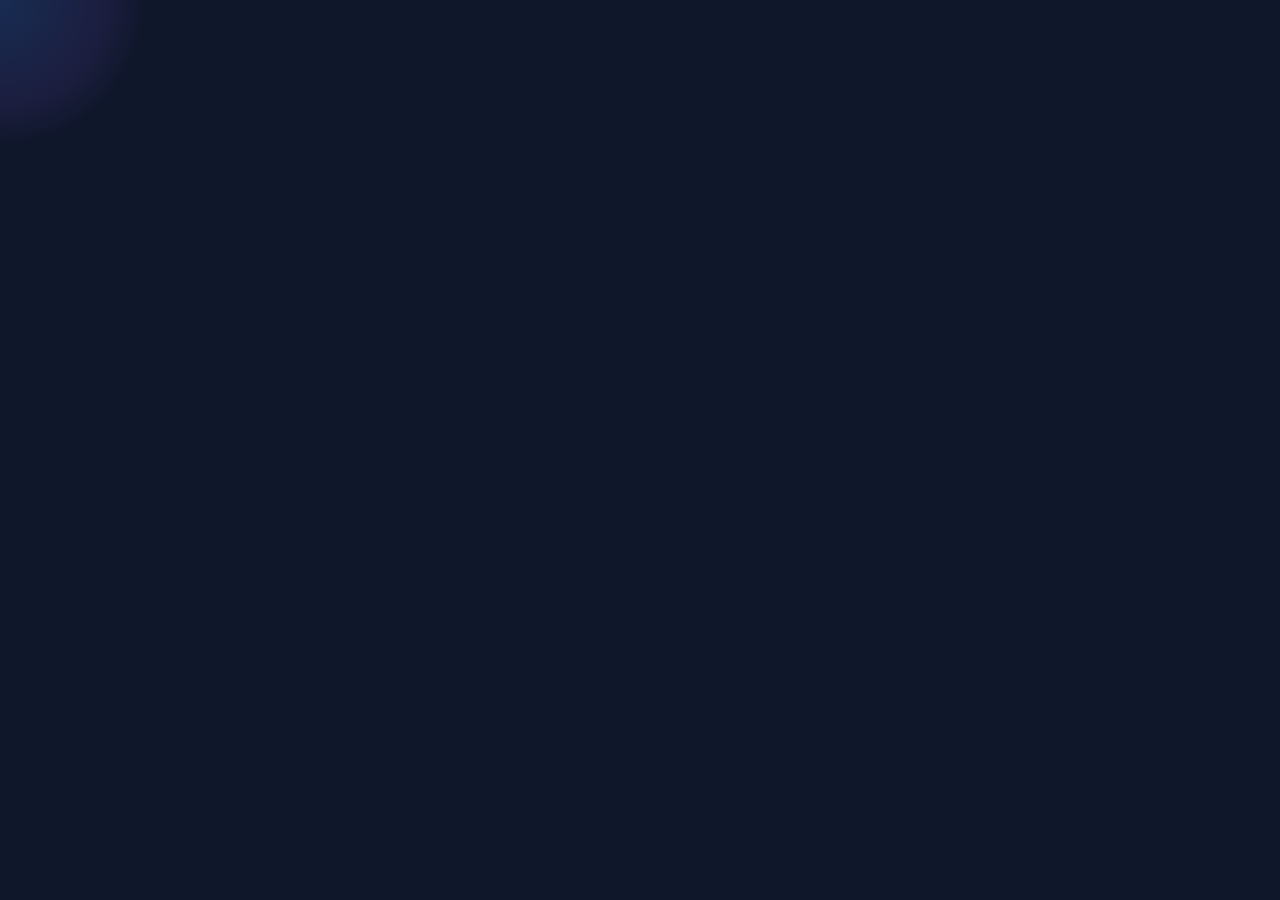
<file: index.html>
<!DOCTYPE html>
<html lang="en">
<head>
    <meta charset="UTF-8">
    <meta name="viewport" content="width=device-width, initial-scale=1.0">
    <title>EC Eligibility Assessment</title>
    <link rel="preconnect" href="https://fonts.googleapis.com">
    <link rel="preconnect" href="https://fonts.gstatic.com" crossorigin>
    <link href="https://fonts.googleapis.com/css2?family=Outfit:wght@300;400;500;600;700;800&display=swap" rel="stylesheet">
    <style>
        :root {
            --primary: #3b82f6;
            --primary-dark: #2563eb;
            --accent: #8b5cf6;
            --dark: #0f172a;
            --text: #e2e8f0;
            --text-muted: rgba(226, 232, 240, 0.7);
            --glass-bg: rgba(15, 23, 42, 0.7);
        }

        * {
            margin: 0;
            padding: 0;
            box-sizing: border-box;
        }

        body {
            font-family: 'Outfit', sans-serif;
            background-color: var(--dark);
            color: var(--text);
            line-height: 1.6;
            overflow-x: hidden;
            overflow-y: hidden;
            min-height: 100vh;
        }

        .cursor-follower {
            position: fixed;
            width: 300px;
            height: 300px;
            border-radius: 50%;
            background: radial-gradient(circle, rgba(59, 130, 246, 0.2) 0%, rgba(139, 92, 246, 0.1) 50%, rgba(15, 23, 42, 0) 70%);
            pointer-events: none;
            transform: translate(-50%, -50%);
            z-index: 0;
            transition: transform 0.2s ease-out, opacity 0.3s ease;
            opacity: 0;
        }

        .main-container {
            position: relative;
            width: 100%;
            height: 100vh;
            display: flex;
            align-items: center;
            overflow: hidden;
        }

        .background-image {
            position: absolute;
            top: 0;
            left: 0;
            width: 100%;
            height: 100%;
            background-image: url('https://janicez557.sg-host.com/wp-content/uploads/2024/12/shutterstock_764105278-scaled-1-1.png');
            background-size: cover;
            background-position: center;
            filter: contrast(1.1) brightness(0.85);
            z-index: -2;
            transition: filter 1.5s ease;
        }
        
        .main-container:hover .background-image {
            filter: contrast(1.15) brightness(0.9);
        }
        
        .background-overlay {
            position: absolute;
            top: 0;
            left: 0;
            width: 100%;
            height: 100%;
            background: linear-gradient(90deg, 
                rgba(15, 23, 42, 0.9) 0%, 
                rgba(15, 23, 42, 0.75) 40%, 
                rgba(15, 23, 42, 0.4) 100%);
            z-index: -1;
        }

        .content-layout {
            width: 100%;
            max-width: 1400px;
            margin: 0 auto;
            padding: 0 4%;
            position: relative;
            z-index: 1;
            display: flex;
            justify-content: space-between;
            align-items: center;
            height: 100vh;
        }

        .left-content {
            width: 55%;
            padding-right: 2%;
        }

        .right-content {
            width: 40%;
            display: flex;
            flex-direction: column;
        }

        .header-content {
            margin-bottom: 1.5rem;
            opacity: 0;
            transform: translateY(20px);
            animation: fadeUpIn 0.8s forwards ease-out;
        }

        @keyframes fadeUpIn {
            to {
                opacity: 1;
                transform: translateY(0);
            }
        }

        h1 {
            font-size: 3.5rem;
            font-weight: 700;
            line-height: 1.1;
            margin-bottom: 1rem;
            background: linear-gradient(90deg, #fff 0%, var(--text) 80%);
            -webkit-background-clip: text;
            background-clip: text;
            -webkit-text-fill-color: transparent;
            letter-spacing: -1px;
            position: relative;
        }
        
        h1::after {
            content: '';
            position: absolute;
            bottom: 0;
            left: 0;
            width: 120px;
            height: 5px;
            background: linear-gradient(90deg, var(--primary) 0%, var(--accent) 100%);
            border-radius: 3px;
            transform: scaleX(0);
            transform-origin: left;
            animation: scaleIn 1.2s 0.4s forwards cubic-bezier(0.17, 0.67, 0.83, 0.67);
        }
        
        @keyframes scaleIn {
            to {
                transform: scaleX(1);
            }
        }

        .intro-text {
            font-size: 1.05rem;
            margin-bottom: 1.5rem;
            line-height: 1.5;
            color: var(--text-muted);
            animation-delay: 0.2s;
        }

        .grant-highlight {
            position: relative;
            color: var(--primary);
            font-weight: 600;
            padding: 0 5px;
        }
        
        .grant-highlight::before {
            content: '';
            position: absolute;
            bottom: 0;
            left: 0;
            width: 100%;
            height: 10px;
            background: linear-gradient(90deg, var(--primary), var(--accent));
            opacity: 0.2;
            z-index: -1;
            border-radius: 2px;
        }

        .features-grid {
            display: grid;
            grid-template-columns: repeat(2, 1fr);
            gap: 0.8rem;
            margin-bottom: 1rem;
            opacity: 0;
            transform: translateY(20px);
            animation: fadeUpIn 0.8s 0.3s forwards ease-out;
        }

        .feature-item {
            display: flex;
            align-items: center;
            gap: 10px;
            padding: 10px 14px;
            border-radius: 12px;
            background: rgba(255, 255, 255, 0.03);
            backdrop-filter: blur(7px);
            -webkit-backdrop-filter: blur(7px);
            border: 1px solid rgba(255, 255, 255, 0.05);
            transition: all 0.3s ease;
        }
        
        .feature-item:hover {
            background: rgba(255, 255, 255, 0.06);
            transform: translateY(-5px);
            box-shadow: 0 10px 20px rgba(0, 0, 0, 0.1);
            border-color: rgba(255, 255, 255, 0.1);
        }
        
        .feature-item:hover .feature-icon {
            background: var(--primary);
            color: white;
            transform: scale(1.1) rotate(10deg);
            box-shadow: 0 0 15px rgba(59, 130, 246, 0.5);
        }

        .feature-icon {
            width: 30px;
            height: 30px;
            display: flex;
            align-items: center;
            justify-content: center;
            color: var(--primary);
            background-color: rgba(59, 130, 246, 0.1);
            border-radius: 8px;
            flex-shrink: 0;
            transition: all 0.3s cubic-bezier(0.34, 1.56, 0.64, 1);
        }

        .feature-text {
            font-size: 0.9rem;
            color: var(--text-muted);
            transition: color 0.3s ease;
        }
        
        .feature-item:hover .feature-text {
            color: var(--text);
        }

        .note-box {
            background: var(--glass-bg);
            backdrop-filter: blur(12px);
            -webkit-backdrop-filter: blur(12px);
            border: 1px solid rgba(255, 255, 255, 0.05);
            padding: 1.25rem;
            border-radius: 16px;
            color: var(--text);
            margin-bottom: 1.5rem;
            display: flex;
            align-items: flex-start;
            opacity: 0;
            transform: translateY(20px);
            animation: fadeUpIn 0.8s 0.5s forwards ease-out;
            transition: all 0.3s ease;
            position: relative;
            overflow: hidden;
        }
        
        .note-box::before {
            content: '';
            position: absolute;
            top: 0;
            left: 0;
            width: 4px;
            height: 100%;
            background: linear-gradient(180deg, var(--primary), var(--accent));
            border-radius: 2px 0 0 2px;
        }
        
        .note-box:hover {
            transform: translateY(-5px);
            box-shadow: 0 10px 30px rgba(0, 0, 0, 0.15);
            border-color: rgba(255, 255, 255, 0.1);
        }

        .note-icon {
            color: var(--primary);
            margin-right: 15px;
            margin-top: 3px;
            flex-shrink: 0;
            transition: transform 0.3s ease;
        }
        
        .note-box:hover .note-icon {
            transform: scale(1.2);
        }

        .note-text {
            font-size: 0.85rem;
            color: var(--text-muted);
        }

        .important-highlight {
            font-weight: 600;
            color: var(--text);
            margin-bottom: 5px;
            display: block;
        }

        .action-area {
            margin-top: 1rem;
            opacity: 0;
            transform: translateY(20px);
            animation: fadeUpIn 0.8s 0.7s forwards ease-out;
            position: relative;
        }

        .cta-button {
            background: linear-gradient(90deg, #4f46e5 0%, #8b5cf6 100%);
            color: white;
            padding: 1.1rem 2.2rem;
            font-size: 1.15rem;
            font-weight: 600;
            border: none;
            border-radius: 14px;
            cursor: pointer;
            transition: all 0.4s cubic-bezier(0.34, 1.56, 0.64, 1);
            box-shadow: 0 8px 25px rgba(79, 70, 229, 0.4);
            margin-bottom: 1.3rem;
            display: flex;
            align-items: center;
            justify-content: center;
            gap: 12px;
            position: relative;
            overflow: hidden;
            animation: pulse 2s infinite;
            z-index: 2;
            letter-spacing: 0.5px;
            max-width: fit-content;
        }
        
        @keyframes pulse {
            0% {
                box-shadow: 0 0 0 0 rgba(79, 70, 229, 0.7);
            }
            70% {
                box-shadow: 0 0 0 15px rgba(79, 70, 229, 0);
            }
            100% {
                box-shadow: 0 0 0 0 rgba(79, 70, 229, 0);
            }
        }
        
        .cta-button::before {
            content: '';
            position: absolute;
            top: 0;
            left: -100%;
            width: 100%;
            height: 100%;
            background: linear-gradient(90deg, 
                rgba(255, 255, 255, 0) 0%, 
                rgba(255, 255, 255, 0.3) 50%, 
                rgba(255, 255, 255, 0) 100%);
            transition: all 0.5s ease;
            z-index: 1;
        }

        .cta-button:hover {
            transform: translateY(-5px) scale(1.05);
            box-shadow: 0 15px 30px rgba(79, 70, 229, 0.5);
        }
        
        .cta-button:hover::before {
            left: 100%;
        }
        
        .cta-button:active {
            transform: translateY(-2px) scale(1.02);
        }
        
        .btn-text {
            position: relative;
            z-index: 2;
        }
        
        .arrow-icon {
            position: relative;
            z-index: 2;
            animation: bounceRight 1.5s infinite;
        }
        
        @keyframes bounceRight {
            0%, 100% {
                transform: translateX(0);
            }
            50% {
                transform: translateX(4px);
            }
        }

        .bonus-text {
            font-size: 0.85rem;
            color: var(--text-muted);
        }

        .year-highlight {
            color: var(--primary);
            font-weight: 500;
            position: relative;
        }
        
        .year-highlight::after {
            content: '';
            position: absolute;
            bottom: 0;
            left: 0;
            width: 100%;
            height: 1px;
            background: var(--primary);
            transition: all 0.3s ease;
            transform-origin: left;
        }
        
        .year-highlight:hover::after {
            height: 2px;
            background: linear-gradient(90deg, var(--primary), var(--accent));
        }

        .notification-banner {
            position: fixed;
            bottom: 20px;
            right: 20px;
            background: var(--glass-bg);
            backdrop-filter: blur(12px);
            -webkit-backdrop-filter: blur(12px);
            border-radius: 12px;
            padding: 12px 18px;
            display: flex;
            align-items: center;
            box-shadow: 0 8px 20px rgba(0, 0, 0, 0.2);
            z-index: 1000;
            transition: all 0.5s cubic-bezier(0.34, 1.56, 0.64, 1);
            border: 1px solid rgba(255, 255, 255, 0.05);
            opacity: 0;
            transform: translateX(50px);
            animation: slideIn 0.6s 1.5s forwards cubic-bezier(0.34, 1.56, 0.64, 1);
        }
        
        @keyframes slideIn {
            to {
                opacity: 1;
                transform: translateX(0);
            }
        }
        
        .notification-banner:hover {
            transform: translateY(-5px);
            box-shadow: 0 15px 30px rgba(0, 0, 0, 0.3);
            border-color: rgba(255, 255, 255, 0.1);
        }
        
        .notification-icon {
            width: 38px;
            height: 38px;
            background: linear-gradient(135deg, #ef4444 0%, #e11d48 100%);
            border-radius: 10px;
            display: flex;
            justify-content: center;
            align-items: center;
            margin-right: 12px;
            flex-shrink: 0;
            transition: all 0.3s ease;
        }
        
        .notification-banner:hover .notification-icon {
            transform: rotate(10deg);
        }
        
        .notification-content {
            display: flex;
            flex-direction: column;
        }
        
        .notification-name {
            font-weight: 600;
            font-size: 14px;
            color: var(--text);
        }
        
        .notification-action {
            font-size: 12px;
            color: var(--text-muted);
        }

        @media (max-width: 1024px) {
            .content-layout {
                flex-direction: column;
                justify-content: center;
                align-items: flex-start;
            }
            
            .left-content, .right-content {
                width: 100%;
                padding-right: 0;
            }
            
            .right-content {
                margin-top: 1rem;
            }
            
            h1 {
                font-size: 3rem;
            }
        }

        @media (max-width: 768px) {
            h1 {
                font-size: 2.5rem;
            }

            .intro-text {
                font-size: 0.95rem;
            }
            
            .features-grid {
                grid-template-columns: 1fr;
            }
            
            .content-layout {
                padding: 6rem 1.5rem;
                overflow-y: auto;
                height: auto;
                min-height: 100vh;
            }
            
            body {
                overflow-y: auto;
            }
            
            .cta-button {
                padding: 1rem 2rem;
                font-size: 1rem;
                width: 100%;
                text-align: center;
            }
        }

        @media (max-width: 480px) {
            h1 {
                font-size: 2.2rem;
            }

            .intro-text, .bonus-text {
                font-size: 0.9rem;
            }
            
            .notification-banner {
                max-width: 280px;
                bottom: 15px;
                right: 15px;
            }
        }
    </style>
</head>
<body>
    <div class="cursor-follower"></div>
    
    <div class="main-container">
        <div class="background-image"></div>
        <div class="background-overlay"></div>
        
        <div class="content-layout">
            <div class="left-content">
                <div class="header-content">
                    <h1>EC Eligibility Assessment</h1>
                    <p class="intro-text">
                        Ready to explore your options for purchasing an EC? You're just a few questions away from discovering whether you qualify and if you're eligible for a <span class="grant-highlight">$30,000 grant</span> to offset your purchase cost.
                    </p>
                </div>
                
                <div class="features-grid">
                    <div class="feature-item">
                        <div class="feature-icon">
                            <svg xmlns="http://www.w3.org/2000/svg" width="18" height="18" viewBox="0 0 24 24" fill="none" stroke="currentColor" stroke-width="2" stroke-linecap="round" stroke-linejoin="round">
                                <circle cx="12" cy="12" r="10"></circle>
                                <path d="M8 14s1.5 2 4 2 4-2 4-2"></path>
                                <line x1="9" y1="9" x2="9.01" y2="9"></line>
                                <line x1="15" y1="9" x2="15.01" y2="9"></line>
                            </svg>
                        </div>
                        <p class="feature-text">Verify eligibility for up to $30,000 in grants</p>
                    </div>
                    
                    <div class="feature-item">
                        <div class="feature-icon">
                            <svg xmlns="http://www.w3.org/2000/svg" width="18" height="18" viewBox="0 0 24 24" fill="none" stroke="currentColor" stroke-width="2" stroke-linecap="round" stroke-linejoin="round">
                                <path d="M3 9l9-7 9 7v11a2 2 0 0 1-2 2H5a2 2 0 0 1-2-2z"></path>
                                <polyline points="9 22 9 12 15 12 15 22"></polyline>
                            </svg>
                        </div>
                        <p class="feature-text">Access to exclusive EC properties</p>
                    </div>
                    
                    <div class="feature-item">
                        <div class="feature-icon">
                            <svg xmlns="http://www.w3.org/2000/svg" width="18" height="18" viewBox="0 0 24 24" fill="none" stroke="currentColor" stroke-width="2" stroke-linecap="round" stroke-linejoin="round">
                                <path d="M14 2H6a2 2 0 0 0-2 2v16a2 2 0 0 0 2 2h12a2 2 0 0 0 2-2V8z"></path>
                                <polyline points="14 2 14 8 20 8"></polyline>
                                <line x1="16" y1="13" x2="8" y2="13"></line>
                                <line x1="16" y1="17" x2="8" y2="17"></line>
                                <polyline points="10 9 9 9 8 9"></polyline>
                            </svg>
                        </div>
                        <p class="feature-text">Download comprehensive EC listings</p>
                    </div>
                    
                    <div class="feature-item">
                        <div class="feature-icon">
                            <svg xmlns="http://www.w3.org/2000/svg" width="18" height="18" viewBox="0 0 24 24" fill="none" stroke="currentColor" stroke-width="2" stroke-linecap="round" stroke-linejoin="round">
                                <polygon points="13 2 3 14 12 14 11 22 21 10 12 10 13 2"></polygon>
                            </svg>
                        </div>
                        <p class="feature-text">Priority access to new launches</p>
                    </div>
                </div>
            </div>
            
            <div class="right-content">
                <div class="note-box">
                    <div class="note-icon">
                        <svg xmlns="http://www.w3.org/2000/svg" width="20" height="20" viewBox="0 0 24 24" fill="none" stroke="currentColor" stroke-width="2" stroke-linecap="round" stroke-linejoin="round">
                            <circle cx="12" cy="12" r="10"></circle>
                            <line x1="12" y1="8" x2="12" y2="12"></line>
                            <line x1="12" y1="16" x2="12.01" y2="16"></line>
                        </svg>
                    </div>
                    <div class="note-text">
                        <span class="important-highlight">Important Note:</span>
                        This assessment is a mandatory step required by all developers to determine your eligibility, but rest assured, you are not obligated to make a purchase. Your responses will help us tailor the best options for your needs.
                    </div>
                </div>
                
                <div class="action-area">
                    <a href="registration.html">
                        <button class="cta-button" id="ctaButton">
                            <span class="btn-text">Start Your Assessment</span>
                            <span class="arrow-icon">
                                <svg xmlns="http://www.w3.org/2000/svg" width="24" height="24" viewBox="0 0 24 24" fill="none" stroke="currentColor" stroke-width="2" stroke-linecap="round" stroke-linejoin="round">
                                    <line x1="5" y1="12" x2="19" y2="12"></line>
                                    <polyline points="12 5 19 12 12 19"></polyline>
                                </svg>
                            </span>
                        </button>
                    </a>
                    
                    <p class="bonus-text">
                        Complete the questionnaire now for immediate results and exclusive access to the latest <span class="year-highlight">2025 new launch units</span> from our partnering developers.
                    </p>
                </div>
            </div>
        </div>
        
        <!-- Notification Banner -->
        <div class="notification-banner">
            <div class="notification-icon">
                <svg xmlns="http://www.w3.org/2000/svg" width="18" height="18" viewBox="0 0 24 24" fill="none" stroke="white" stroke-width="2" stroke-linecap="round" stroke-linejoin="round">
                    <path d="M20 21v-2a4 4 0 0 0-4-4H8a4 4 0 0 0-4 4v2"></path>
                    <circle cx="12" cy="7" r="4"></circle>
                </svg>
            </div>
            <div class="notification-content">
                <span class="notification-name" id="notificationName">Emily Tan Wei Ling</span>
                <span class="notification-action" id="notificationAction">just submitted recently</span>
            </div>
        </div>
    </div>

    <script>
        // Cursor follower effect
        function initCursorFollower() {
            const follower = document.querySelector('.cursor-follower');
            let mouseX = 0, mouseY = 0;
            let followerX = 0, followerY = 0;
            
            document.addEventListener('mousemove', (e) => {
                mouseX = e.clientX;
                mouseY = e.clientY;
                follower.style.opacity = '1';
            });
            
            function animate() {
                // Smooth following with easing
                followerX += (mouseX - followerX) * 0.1;
                followerY += (mouseY - followerY) * 0.1;
                
                if (follower) {
                    follower.style.left = `${followerX}px`;
                    follower.style.top = `${followerY}px`;
                }
                
                requestAnimationFrame(animate);
            }
            
            animate();
            
            // Hide follower when mouse leaves window
            document.addEventListener('mouseleave', () => {
                follower.style.opacity = '0';
            });
            
            document.addEventListener('mouseenter', () => {
                follower.style.opacity = '1';
            });
        }
        
        // Button click effect
        // function initButtonEffects() {
        //     const button = document.getElementById('ctaButton');
            
        //     button.addEventListener('click', function() {
        //         alert('Starting your EC eligibility assessment...');
        //     });
        // }
        
        // Notification system
        function initNotifications() {
            const notifications = [
                { name: "Siti Nur Aisyah Binti Ahmad", action: "just submitted recently" },
                { name: "David Tan", action: "qualified for a $30,000 grant" },
                { name: "Sarah Lim", action: "downloaded the EC list" },
                { name: "Michael Chen", action: "completed the assessment" },
                { name: "Joanne Ng", action: "requested a callback" },
                { name: "Brandon Ng Jia Hao", action: "just submitted recently" },
                { name: "Muhammad Faris Bin Zulkifli", action: "just submitted recently" },
                { name: "Emily Tan Wei Ling", action: "just submitted recently" }
            ];

            let currentIndex = 0;
            const notificationBanner = document.querySelector('.notification-banner');
            const nameElement = document.getElementById('notificationName');
            const actionElement = document.getElementById('notificationAction');

            function updateNotification() {
                const { name, action } = notifications[currentIndex];
                
                // Hide
                notificationBanner.style.opacity = '0';
                notificationBanner.style.transform = 'translateX(20px)';
                
                setTimeout(() => {
                    nameElement.textContent = name;
                    actionElement.textContent = action;
                    
                    // Show
                    notificationBanner.style.opacity = '1';
                    notificationBanner.style.transform = 'translateX(0)';
                }, 500);

                currentIndex = (currentIndex + 1) % notifications.length;
            }

            // Change notification every 5 seconds
            setInterval(updateNotification, 5000);
        }
        
        // Initialize effects on page load
        window.addEventListener('DOMContentLoaded', () => {
            initCursorFollower();
            // initButtonEffects();
            initNotifications();
        });
    </script>
</body>
</html>
</file>
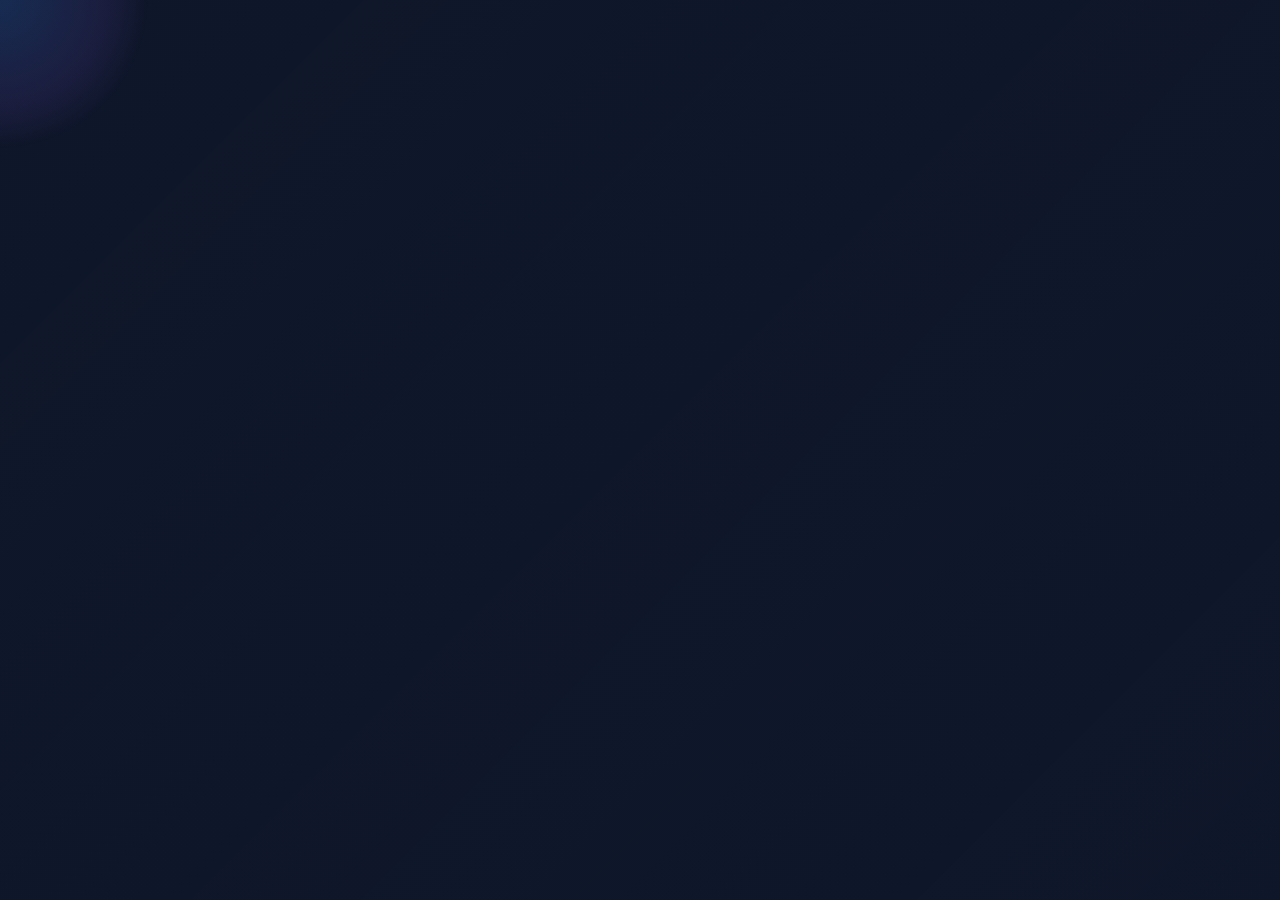
<file: appeal.html>
<!DOCTYPE html>
<html lang="en">
<head>
    <meta charset="UTF-8">
    <meta name="viewport" content="width=device-width, initial-scale=1.0">
    <title>EC Eligibility Results</title>
    <link rel="preconnect" href="https://fonts.googleapis.com">
    <link rel="preconnect" href="https://fonts.gstatic.com" crossorigin>
    <link href="https://fonts.googleapis.com/css2?family=Outfit:wght@300;400;500;600;700;800&display=swap" rel="stylesheet">
    <style>
        :root {
            --primary: #3b82f6;
            --primary-dark: #2563eb;
            --accent: #8b5cf6;
            --dark: #0f172a;
            --text: #e2e8f0;
            --text-muted: rgba(226, 232, 240, 0.7);
            --glass-bg: rgba(15, 23, 42, 0.7);
        }

        * {
            margin: 0;
            padding: 0;
            box-sizing: border-box;
        }

        body {
            font-family: 'Outfit', sans-serif;
            background-color: var(--dark);
            color: var(--text);
            line-height: 1.6;
            min-height: 100vh;
            overflow-x: hidden;
            position: relative;
        }

        .cursor-follower {
            position: fixed;
            width: 300px;
            height: 300px;
            border-radius: 50%;
            background: radial-gradient(circle, rgba(59, 130, 246, 0.2) 0%, rgba(139, 92, 246, 0.1) 50%, rgba(15, 23, 42, 0) 70%);
            pointer-events: none;
            transform: translate(-50%, -50%);
            z-index: 0;
            transition: transform 0.2s ease-out, opacity 0.3s ease;
            opacity: 0;
        }

        .background-image {
            position: fixed;
            top: 0;
            left: 0;
            width: 100%;
            height: 100%;
            background-image: url('https://janicez557.sg-host.com/wp-content/uploads/2024/12/shutterstock_764105278-scaled-1-2.png');
            background-size: cover;
            background-position: center;
            filter: contrast(1.1) brightness(0.7);
            z-index: -2;
            animation: subtle-zoom 60s infinite alternate ease-in-out;
        }
        
        @keyframes subtle-zoom {
            0% {
                transform: scale(1);
            }
            100% {
                transform: scale(1.05);
            }
        }
        
        .background-overlay {
            position: fixed;
            top: 0;
            left: 0;
            width: 100%;
            height: 100%;
            background: linear-gradient(135deg, 
                rgba(15, 23, 42, 0.9) 0%, 
                rgba(15, 23, 42, 0.7) 100%);
            z-index: -1;
        }

        .results-container {
            display: flex;
            justify-content: center;
            align-items: center;
            min-height: 100vh;
            padding: 40px;
            position: relative;
            z-index: 1;
        }

        .results-card {
            background: rgba(15, 23, 42, 0.5);
            backdrop-filter: blur(15px);
            -webkit-backdrop-filter: blur(15px);
            border-radius: 24px;
            padding: 50px;
            max-width: 800px;
            width: 100%;
            text-align: center;
            box-shadow: 0 20px 50px rgba(0, 0, 0, 0.2);
            position: relative;
            overflow: hidden;
            border: 1px solid rgba(255, 255, 255, 0.05);
            animation: fade-up 0.8s forwards cubic-bezier(0.17, 0.67, 0.83, 0.67);
            transform: translateY(30px);
            opacity: 0;
        }
        
        @keyframes fade-up {
            to {
                opacity: 1;
                transform: translateY(0);
            }
        }
        
        .results-card::before {
            content: '';
            position: absolute;
            top: 0;
            left: 0;
            width: 100%;
            height: 4px;
            background: linear-gradient(90deg, var(--primary), var(--accent));
            border-radius: 24px 24px 0 0;
        }
        
        .results-card::after {
            content: '';
            position: absolute;
            width: 200px;
            height: 200px;
            background: radial-gradient(circle, rgba(59, 130, 246, 0.2) 0%, rgba(139, 92, 246, 0.05) 50%, rgba(15, 23, 42, 0) 70%);
            border-radius: 50%;
            top: -100px;
            right: -100px;
            z-index: -1;
        }

        .status-icon {
            width: 80px;
            height: 80px;
            background: linear-gradient(135deg, var(--primary), var(--accent));
            border-radius: 50%;
            display: flex;
            justify-content: center;
            align-items: center;
            margin: 0 auto 25px;
            position: relative;
            box-shadow: 0 10px 25px rgba(59, 130, 246, 0.3);
        }
        
        .status-icon::before {
            content: '';
            position: absolute;
            width: 100%;
            height: 100%;
            border-radius: 50%;
            background: linear-gradient(135deg, var(--primary), var(--accent));
            opacity: 0.3;
            animation: pulse 2s infinite;
        }
        
        @keyframes pulse {
            0% {
                transform: scale(1);
                opacity: 0.3;
            }
            50% {
                transform: scale(1.2);
                opacity: 0;
            }
            100% {
                transform: scale(1);
                opacity: 0.3;
            }
        }

        .results-message {
            font-size: 18px;
            line-height: 1.8;
            color: var(--text);
            margin-bottom: 40px;
            text-shadow: 0 2px 4px rgba(0, 0, 0, 0.1);
        }
        
        .accent-text {
            background: linear-gradient(90deg, var(--primary), var(--accent));
            -webkit-background-clip: text;
            background-clip: text;
            -webkit-text-fill-color: transparent;
            font-weight: 600;
        }

        .download-btn {
            background: linear-gradient(90deg, #4f46e5 0%, #8b5cf6 100%);
            color: white;
            border: none;
            border-radius: 14px;
            padding: 15px 30px;
            font-size: 16px;
            font-weight: 600;
            cursor: pointer;
            transition: all 0.4s cubic-bezier(0.34, 1.56, 0.64, 1);
            display: inline-flex;
            align-items: center;
            gap: 12px;
            box-shadow: 0 8px 25px rgba(79, 70, 229, 0.4);
            position: relative;
            overflow: hidden;
            animation: pulse-light 2s infinite;
        }
        
        @keyframes pulse-light {
            0% {
                box-shadow: 0 0 0 0 rgba(79, 70, 229, 0.7);
            }
            70% {
                box-shadow: 0 0 0 15px rgba(79, 70, 229, 0);
            }
            100% {
                box-shadow: 0 0 0 0 rgba(79, 70, 229, 0);
            }
        }
        
        .download-btn::before {
            content: '';
            position: absolute;
            top: 0;
            left: -100%;
            width: 100%;
            height: 100%;
            background: linear-gradient(90deg, 
                rgba(255, 255, 255, 0) 0%, 
                rgba(255, 255, 255, 0.3) 50%, 
                rgba(255, 255, 255, 0) 100%);
            transition: all 0.5s ease;
            z-index: 1;
        }

        .download-btn:hover {
            transform: translateY(-5px) scale(1.03);
            box-shadow: 0 15px 30px rgba(79, 70, 229, 0.5);
        }
        
        .download-btn:hover::before {
            left: 100%;
        }
        
        .btn-text {
            position: relative;
            z-index: 2;
        }
        
        .btn-icon {
            position: relative;
            z-index: 2;
            animation: bounce-down 1.5s infinite;
        }
        
        @keyframes bounce-down {
            0%, 100% {
                transform: translateY(0);
            }
            50% {
                transform: translateY(4px);
            }
        }

        .user-activity {
            position: fixed;
            bottom: 20px;
            right: 20px;
            background: rgba(15, 23, 42, 0.7);
            backdrop-filter: blur(12px);
            -webkit-backdrop-filter: blur(12px);
            border-radius: 12px;
            padding: 12px 18px;
            display: flex;
            align-items: center;
            box-shadow: 0 8px 20px rgba(0, 0, 0, 0.2);
            z-index: 1000;
            transition: all 0.5s cubic-bezier(0.34, 1.56, 0.64, 1);
            border: 1px solid rgba(255, 255, 255, 0.05);
            animation: slide-in 0.6s 0.5s forwards cubic-bezier(0.34, 1.56, 0.64, 1);
            opacity: 0;
            transform: translateX(30px);
        }
        
        @keyframes slide-in {
            to {
                opacity: 1;
                transform: translateX(0);
            }
        }
        
        .user-activity:hover {
            transform: translateY(-5px);
            box-shadow: 0 15px 30px rgba(0, 0, 0, 0.3);
            border-color: rgba(255, 255, 255, 0.1);
        }
        
        .user-icon {
            width: 38px;
            height: 38px;
            background: linear-gradient(135deg, #ef4444 0%, #e11d48 100%);
            border-radius: 10px;
            display: flex;
            justify-content: center;
            align-items: center;
            margin-right: 12px;
            color: white;
            flex-shrink: 0;
            transition: all 0.3s ease;
        }
        
        .user-activity:hover .user-icon {
            transform: rotate(10deg);
        }
        
        .user-info {
            display: flex;
            flex-direction: column;
        }
        
        .user-name {
            font-weight: 600;
            font-size: 14px;
            color: var(--text);
        }
        
        .user-status {
            font-size: 12px;
            color: var(--text-muted);
        }

        @media (max-width: 768px) {
            .results-card {
                padding: 30px 20px;
                margin: 20px;
            }
            
            .results-message {
                font-size: 16px;
            }
            
            .status-icon {
                width: 60px;
                height: 60px;
                margin-bottom: 20px;
            }
        }
    </style>
</head>
<body>
    <div class="cursor-follower"></div>
    <div class="background-image"></div>
    <div class="background-overlay"></div>
    
    <div class="results-container">
        <div class="results-card">
            <div class="status-icon">
                <svg xmlns="http://www.w3.org/2000/svg" width="34" height="34" viewBox="0 0 24 24" fill="none" stroke="white" stroke-width="2" stroke-linecap="round" stroke-linejoin="round">
                    <circle cx="12" cy="12" r="10"></circle>
                    <line x1="12" y1="8" x2="12" y2="12"></line>
                    <line x1="12" y1="16" x2="12.01" y2="16"></line>
                </svg>
            </div>
            
            <p class="results-message">
                We have assessed your EC eligibility, and unfortunately, it seems you might not currently qualify for an EC purchase. However, based on your assessment, you might be eligible to <span class="accent-text">seek an appeal</span>. Our team will contact you to discuss the possibility of an appeal and guide you through the process. Meanwhile, here are the top 5 affordable condos for you to consider as alternatives. 😊
            </p>
            
            <a href="singmap-appeal-mop.php">
                <button class="download-btn">
                    <span class="btn-text">Download the PDF</span>
                    <span class="btn-icon">
                        <svg xmlns="http://www.w3.org/2000/svg" width="20" height="20" viewBox="0 0 24 24" fill="none" stroke="currentColor" stroke-width="2" stroke-linecap="round" stroke-linejoin="round">
                            <path d="M21 15v4a2 2 0 0 1-2 2H5a2 2 0 0 1-2-2v-4"></path>
                            <polyline points="7 10 12 15 17 10"></polyline>
                            <line x1="12" y1="15" x2="12" y2="3"></line>
                        </svg>
                    </span>
                </button>
            </a>
        </div>
    </div>
    
    <div class="user-activity">
        <div class="user-icon">
            <svg xmlns="http://www.w3.org/2000/svg" width="22" height="22" viewBox="0 0 24 24" fill="none" stroke="currentColor" stroke-width="2" stroke-linecap="round" stroke-linejoin="round">
                <path d="M20 21v-2a4 4 0 0 0-4-4H8a4 4 0 0 0-4 4v2"></path>
                <circle cx="12" cy="7" r="4"></circle>
            </svg>
        </div>
        <div class="user-info">
            <span class="user-name">Muhammad Faris Bin Zulkifli</span>
            <span class="user-status">just submitted recently</span>
        </div>
    </div>
    
    <script>
        // Cursor follower effect
        function initCursorFollower() {
            const follower = document.querySelector('.cursor-follower');
            let mouseX = 0, mouseY = 0;
            let followerX = 0, followerY = 0;
            
            document.addEventListener('mousemove', (e) => {
                mouseX = e.clientX;
                mouseY = e.clientY;
                follower.style.opacity = '1';
            });
            
            function animate() {
                // Smooth following with easing
                followerX += (mouseX - followerX) * 0.1;
                followerY += (mouseY - followerY) * 0.1;
                
                if (follower) {
                    follower.style.left = `${followerX}px`;
                    follower.style.top = `${followerY}px`;
                }
                
                requestAnimationFrame(animate);
            }
            
            animate();
            
            // Hide follower when mouse leaves window
            document.addEventListener('mouseleave', () => {
                follower.style.opacity = '0';
            });
            
            document.addEventListener('mouseenter', () => {
                follower.style.opacity = '1';
            });
        }
        
        // Download button click effect
        // function initButtonEffect() {
        //     const button = document.querySelector('.download-btn');
            
        //     button.addEventListener('click', function() {
        //         this.classList.add('clicked');
        //         setTimeout(() => {
        //             this.classList.remove('clicked');
        //             alert('PDF download initiated.');
        //         }, 300);
        //     });
        // }
        
        // Initialize effects on page load
        window.addEventListener('DOMContentLoaded', () => {
            initCursorFollower();
            // initButtonEffect();
        });
    </script>
</body>
</html>
</file>
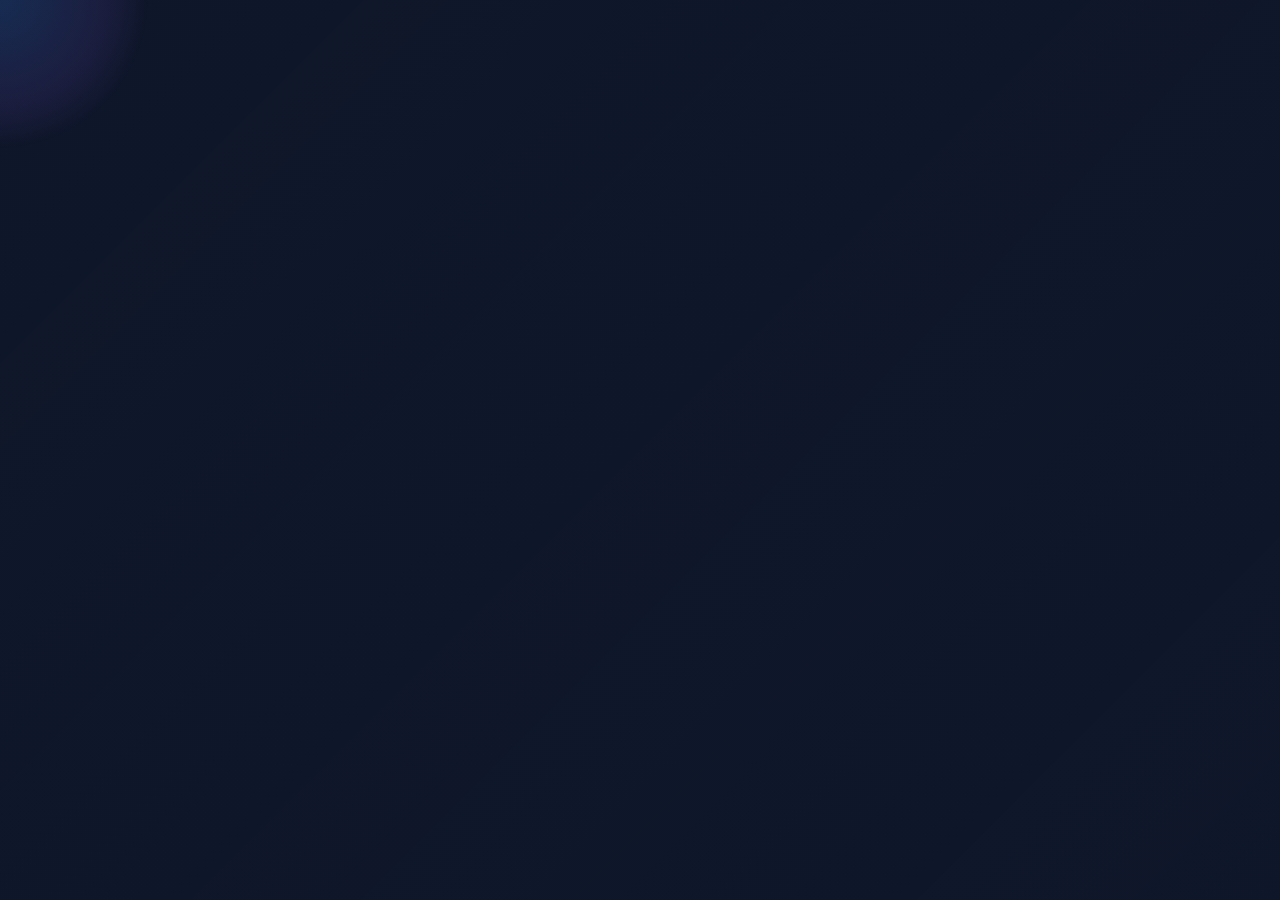
<file: congratulation.html>
<!DOCTYPE html>
<html lang="en">
<head>
    <meta charset="UTF-8">
    <meta name="viewport" content="width=device-width, initial-scale=1.0">
    <title>EC Eligibility Results</title>
    <link rel="preconnect" href="https://fonts.googleapis.com">
    <link rel="preconnect" href="https://fonts.gstatic.com" crossorigin>
    <link href="https://fonts.googleapis.com/css2?family=Outfit:wght@300;400;500;600;700;800&display=swap" rel="stylesheet">
    <style>
        :root {
            --primary: #3b82f6;
            --primary-dark: #2563eb;
            --accent: #8b5cf6;
            --success: #10b981;
            --success-dark: #059669;
            --success-light: #34d399;
            --dark: #0f172a;
            --text: #e2e8f0;
            --text-muted: rgba(226, 232, 240, 0.7);
            --glass-bg: rgba(15, 23, 42, 0.7);
        }

        * {
            margin: 0;
            padding: 0;
            box-sizing: border-box;
        }

        body {
            font-family: 'Outfit', sans-serif;
            background-color: var(--dark);
            color: var(--text);
            line-height: 1.6;
            min-height: 100vh;
            overflow-x: hidden;
            position: relative;
        }

        .cursor-follower {
            position: fixed;
            width: 300px;
            height: 300px;
            border-radius: 50%;
            background: radial-gradient(circle, rgba(59, 130, 246, 0.2) 0%, rgba(139, 92, 246, 0.1) 50%, rgba(15, 23, 42, 0) 70%);
            pointer-events: none;
            transform: translate(-50%, -50%);
            z-index: 0;
            transition: transform 0.2s ease-out, opacity 0.3s ease;
            opacity: 0;
        }

        .background-image {
            position: fixed;
            top: 0;
            left: 0;
            width: 100%;
            height: 100%;
            background-image: url('https://janicez557.sg-host.com/wp-content/uploads/2024/12/shutterstock_764105278-scaled-1-2.png');
            background-size: cover;
            background-position: center;
            filter: contrast(1.1) brightness(0.7);
            z-index: -2;
            animation: subtle-zoom 60s infinite alternate ease-in-out;
        }
        
        @keyframes subtle-zoom {
            0% {
                transform: scale(1);
            }
            100% {
                transform: scale(1.05);
            }
        }
        
        .background-overlay {
            position: fixed;
            top: 0;
            left: 0;
            width: 100%;
            height: 100%;
            background: linear-gradient(135deg, 
                rgba(15, 23, 42, 0.9) 0%, 
                rgba(15, 23, 42, 0.7) 100%);
            z-index: -1;
        }

        .results-container {
            display: flex;
            justify-content: center;
            align-items: center;
            min-height: 100vh;
            padding: 40px;
            position: relative;
            z-index: 1;
        }

        .results-card {
            background: rgba(15, 23, 42, 0.5);
            backdrop-filter: blur(15px);
            -webkit-backdrop-filter: blur(15px);
            border-radius: 24px;
            padding: 50px;
            max-width: 800px;
            width: 100%;
            text-align: center;
            box-shadow: 0 20px 50px rgba(0, 0, 0, 0.2);
            position: relative;
            overflow: hidden;
            border: 1px solid rgba(255, 255, 255, 0.05);
            animation: fade-up 0.8s forwards cubic-bezier(0.17, 0.67, 0.83, 0.67);
            transform: translateY(30px);
            opacity: 0;
        }
        
        @keyframes fade-up {
            to {
                opacity: 1;
                transform: translateY(0);
            }
        }
        
        .results-card::before {
            content: '';
            position: absolute;
            top: 0;
            left: 0;
            width: 100%;
            height: 4px;
            background: linear-gradient(90deg, var(--success), var(--success-light));
            border-radius: 24px 24px 0 0;
        }
        
        .results-card::after {
            content: '';
            position: absolute;
            width: 200px;
            height: 200px;
            background: radial-gradient(circle, rgba(16, 185, 129, 0.2) 0%, rgba(52, 211, 153, 0.05) 50%, rgba(15, 23, 42, 0) 70%);
            border-radius: 50%;
            top: -100px;
            right: -100px;
            z-index: -1;
        }

        .status-icon {
            width: 80px;
            height: 80px;
            background: linear-gradient(135deg, var(--success), var(--success-light));
            border-radius: 50%;
            display: flex;
            justify-content: center;
            align-items: center;
            margin: 0 auto 25px;
            position: relative;
            box-shadow: 0 10px 25px rgba(16, 185, 129, 0.3);
        }
        
        .status-icon::before {
            content: '';
            position: absolute;
            width: 100%;
            height: 100%;
            border-radius: 50%;
            background: linear-gradient(135deg, var(--success), var(--success-light));
            opacity: 0.3;
            animation: pulse 2s infinite;
        }
        
        @keyframes pulse {
            0% {
                transform: scale(1);
                opacity: 0.3;
            }
            50% {
                transform: scale(1.2);
                opacity: 0;
            }
            100% {
                transform: scale(1);
                opacity: 0.3;
            }
        }

        .results-message {
            font-size: 18px;
            line-height: 1.8;
            color: var(--text);
            margin-bottom: 40px;
            text-shadow: 0 2px 4px rgba(0, 0, 0, 0.1);
        }
        
        .accent-text {
            background: linear-gradient(90deg, var(--success), var(--success-light));
            -webkit-background-clip: text;
            background-clip: text;
            -webkit-text-fill-color: transparent;
            font-weight: 600;
        }

        .download-btn {
            background: linear-gradient(90deg, var(--success-dark) 0%, var(--success) 100%);
            color: white;
            border: none;
            border-radius: 14px;
            padding: 15px 30px;
            font-size: 16px;
            font-weight: 600;
            cursor: pointer;
            transition: all 0.4s cubic-bezier(0.34, 1.56, 0.64, 1);
            display: inline-flex;
            align-items: center;
            gap: 12px;
            box-shadow: 0 8px 25px rgba(16, 185, 129, 0.4);
            position: relative;
            overflow: hidden;
            animation: pulse-light 2s infinite;
        }
        
        @keyframes pulse-light {
            0% {
                box-shadow: 0 0 0 0 rgba(16, 185, 129, 0.7);
            }
            70% {
                box-shadow: 0 0 0 15px rgba(16, 185, 129, 0);
            }
            100% {
                box-shadow: 0 0 0 0 rgba(16, 185, 129, 0);
            }
        }
        
        .download-btn::before {
            content: '';
            position: absolute;
            top: 0;
            left: -100%;
            width: 100%;
            height: 100%;
            background: linear-gradient(90deg, 
                rgba(255, 255, 255, 0) 0%, 
                rgba(255, 255, 255, 0.3) 50%, 
                rgba(255, 255, 255, 0) 100%);
            transition: all 0.5s ease;
            z-index: 1;
        }

        .download-btn:hover {
            transform: translateY(-5px) scale(1.03);
            box-shadow: 0 15px 30px rgba(16, 185, 129, 0.5);
        }
        
        .download-btn:hover::before {
            left: 100%;
        }
        
        .btn-text {
            position: relative;
            z-index: 2;
        }
        
        .btn-icon {
            position: relative;
            z-index: 2;
            animation: bounce-down 1.5s infinite;
        }
        
        @keyframes bounce-down {
            0%, 100% {
                transform: translateY(0);
            }
            50% {
                transform: translateY(4px);
            }
        }

        .user-activity {
            position: fixed;
            bottom: 20px;
            right: 20px;
            background: rgba(15, 23, 42, 0.7);
            backdrop-filter: blur(12px);
            -webkit-backdrop-filter: blur(12px);
            border-radius: 12px;
            padding: 12px 18px;
            display: flex;
            align-items: center;
            box-shadow: 0 8px 20px rgba(0, 0, 0, 0.2);
            z-index: 1000;
            transition: all 0.5s cubic-bezier(0.34, 1.56, 0.64, 1);
            border: 1px solid rgba(255, 255, 255, 0.05);
            animation: slide-in 0.6s 0.5s forwards cubic-bezier(0.34, 1.56, 0.64, 1);
            opacity: 0;
            transform: translateX(30px);
        }
        
        @keyframes slide-in {
            to {
                opacity: 1;
                transform: translateX(0);
            }
        }
        
        .user-activity:hover {
            transform: translateY(-5px);
            box-shadow: 0 15px 30px rgba(0, 0, 0, 0.3);
            border-color: rgba(255, 255, 255, 0.1);
        }
        
        .user-icon {
            width: 38px;
            height: 38px;
            background: linear-gradient(135deg, #ef4444 0%, #e11d48 100%);
            border-radius: 10px;
            display: flex;
            justify-content: center;
            align-items: center;
            margin-right: 12px;
            color: white;
            flex-shrink: 0;
            transition: all 0.3s ease;
        }
        
        .user-activity:hover .user-icon {
            transform: rotate(10deg);
        }
        
        .user-info {
            display: flex;
            flex-direction: column;
        }
        
        .user-name {
            font-weight: 600;
            font-size: 14px;
            color: var(--text);
        }
        
        .user-status {
            font-size: 12px;
            color: var(--text-muted);
        }

        .success-stars {
            position: absolute;
            width: 5px;
            height: 5px;
            background: #fff;
            border-radius: 50%;
            box-shadow: 0 0 10px 2px var(--success);
            animation: twinkle 4s infinite;
            opacity: 0;
        }

        @keyframes twinkle {
            0%, 100% {
                opacity: 0;
                transform: scale(0.5);
            }
            50% {
                opacity: 1;
                transform: scale(1.2);
            }
        }

        @media (max-width: 768px) {
            .results-card {
                padding: 30px 20px;
                margin: 20px;
            }
            
            .results-message {
                font-size: 16px;
            }
            
            .status-icon {
                width: 60px;
                height: 60px;
                margin-bottom: 20px;
            }
        }
    </style>
</head>
<body>
    <div class="cursor-follower"></div>
    <div class="background-image"></div>
    <div class="background-overlay"></div>
    
    <div class="results-container">
        <div class="results-card">
            <div class="status-icon">
                <svg xmlns="http://www.w3.org/2000/svg" width="34" height="34" viewBox="0 0 24 24" fill="none" stroke="white" stroke-width="2" stroke-linecap="round" stroke-linejoin="round">
                    <path d="M22 11.08V12a10 10 0 1 1-5.93-9.14"></path>
                    <polyline points="22 4 12 14.01 9 11.01"></polyline>
                </svg>
            </div>
            
            <!-- Success stars animation -->
            <div id="starsContainer"></div>
            
            <p class="results-message">
                We have assessed your EC eligibility. <span class="accent-text">Good news!</span> You're potentially eligible for an EC purchase. If you're a first-timer, you might qualify for up to <span class="accent-text">$30,000 in cash grants</span> to offset your selling price. Our team will reach out to you soon to confirm whether you can receive the $30,000 grant. Meanwhile, download a PDF copy of all available ECs in the market to explore your options! 😊
            </p>
            
            <a href="singmap-congratulation.php">
                <button class="download-btn">
                    <span class="btn-text">Download a copy now</span>
                    <span class="btn-icon">
                        <svg xmlns="http://www.w3.org/2000/svg" width="20" height="20" viewBox="0 0 24 24" fill="none" stroke="currentColor" stroke-width="2" stroke-linecap="round" stroke-linejoin="round">
                            <path d="M21 15v4a2 2 0 0 1-2 2H5a2 2 0 0 1-2-2v-4"></path>
                            <polyline points="7 10 12 15 17 10"></polyline>
                            <line x1="12" y1="15" x2="12" y2="3"></line>
                        </svg>
                    </span>
                </button>
            </a>
        </div>
    </div>
    
    <div class="user-activity">
        <div class="user-icon">
            <svg xmlns="http://www.w3.org/2000/svg" width="22" height="22" viewBox="0 0 24 24" fill="none" stroke="currentColor" stroke-width="2" stroke-linecap="round" stroke-linejoin="round">
                <path d="M20 21v-2a4 4 0 0 0-4-4H8a4 4 0 0 0-4 4v2"></path>
                <circle cx="12" cy="7" r="4"></circle>
            </svg>
        </div>
        <div class="user-info">
            <span class="user-name">Brandon Ng Jia Hao</span>
            <span class="user-status">just submitted recently</span>
        </div>
    </div>
    
    <script>
        // Cursor follower effect
        function initCursorFollower() {
            const follower = document.querySelector('.cursor-follower');
            let mouseX = 0, mouseY = 0;
            let followerX = 0, followerY = 0;
            
            document.addEventListener('mousemove', (e) => {
                mouseX = e.clientX;
                mouseY = e.clientY;
                follower.style.opacity = '1';
            });
            
            function animate() {
                // Smooth following with easing
                followerX += (mouseX - followerX) * 0.1;
                followerY += (mouseY - followerY) * 0.1;
                
                if (follower) {
                    follower.style.left = `${followerX}px`;
                    follower.style.top = `${followerY}px`;
                }
                
                requestAnimationFrame(animate);
            }
            
            animate();
            
            // Hide follower when mouse leaves window
            document.addEventListener('mouseleave', () => {
                follower.style.opacity = '0';
            });
            
            document.addEventListener('mouseenter', () => {
                follower.style.opacity = '1';
            });
        }
        
        // Download button click effect
        // function initButtonEffect() {
        //     const button = document.querySelector('.download-btn');
            
        //     button.addEventListener('click', function() {
        //         this.classList.add('clicked');
        //         setTimeout(() => {
        //             this.classList.remove('clicked');
        //             alert('PDF download initiated.');
        //         }, 300);
        //     });
        // }
        
        // Create twinkling stars effect
        function createStars() {
            const starsContainer = document.getElementById('starsContainer');
            const resultsCard = document.querySelector('.results-card');
            const numStars = 15;
            
            for (let i = 0; i < numStars; i++) {
                const star = document.createElement('div');
                star.classList.add('success-stars');
                
                // Random position within the card
                const left = Math.random() * 100;
                const top = Math.random() * 100;
                
                star.style.left = `${left}%`;
                star.style.top = `${top}%`;
                
                // Random animation delay
                star.style.animationDelay = `${Math.random() * 4}s`;
                
                resultsCard.appendChild(star);
            }
        }
        
        // Initialize effects on page load
        window.addEventListener('DOMContentLoaded', () => {
            initCursorFollower();
            // initButtonEffect();
            createStars();
        });
    </script>
</body>
</html>
</file>
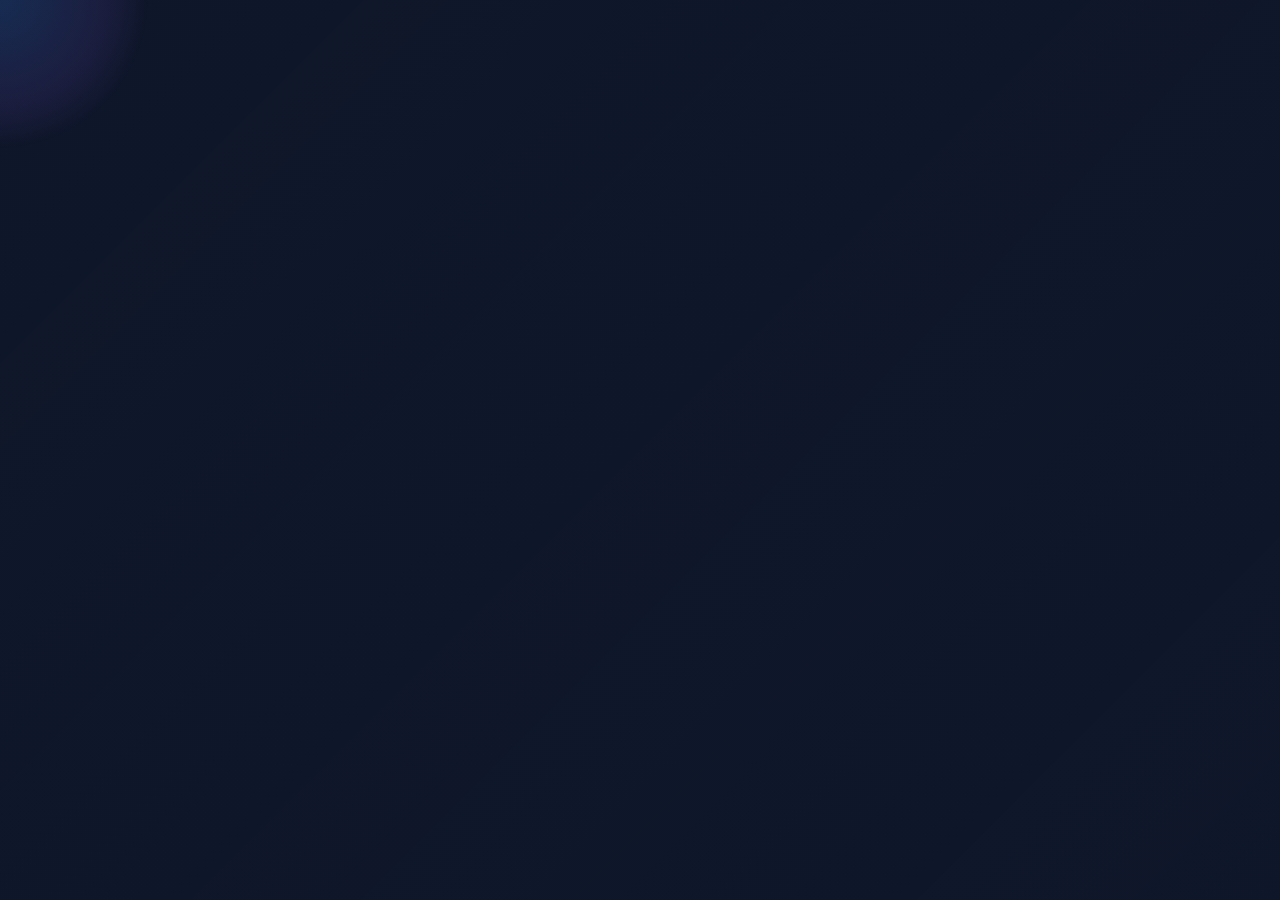
<file: disqualification.html>
<!DOCTYPE html>
<html lang="en">
<head>
    <meta charset="UTF-8">
    <meta name="viewport" content="width=device-width, initial-scale=1.0">
    <title>EC Eligibility Results</title>
    <link rel="preconnect" href="https://fonts.googleapis.com">
    <link rel="preconnect" href="https://fonts.gstatic.com" crossorigin>
    <link href="https://fonts.googleapis.com/css2?family=Outfit:wght@300;400;500;600;700;800&display=swap" rel="stylesheet">
    <style>
        :root {
            --primary: #3b82f6;
            --primary-dark: #2563eb;
            --accent: #8b5cf6;
            --dark: #0f172a;
            --text: #e2e8f0;
            --text-muted: rgba(226, 232, 240, 0.7);
            --glass-bg: rgba(15, 23, 42, 0.7);
        }

        * {
            margin: 0;
            padding: 0;
            box-sizing: border-box;
        }

        body {
            font-family: 'Outfit', sans-serif;
            background-color: var(--dark);
            color: var(--text);
            line-height: 1.6;
            min-height: 100vh;
            overflow-x: hidden;
            position: relative;
        }

        .cursor-follower {
            position: fixed;
            width: 300px;
            height: 300px;
            border-radius: 50%;
            background: radial-gradient(circle, rgba(59, 130, 246, 0.2) 0%, rgba(139, 92, 246, 0.1) 50%, rgba(15, 23, 42, 0) 70%);
            pointer-events: none;
            transform: translate(-50%, -50%);
            z-index: 0;
            transition: transform 0.2s ease-out, opacity 0.3s ease;
            opacity: 0;
        }

        .background-image {
            position: fixed;
            top: 0;
            left: 0;
            width: 100%;
            height: 100%;
            background-image: url('https://janicez557.sg-host.com/wp-content/uploads/2024/12/shutterstock_764105278-scaled-1-2.png');
            background-size: cover;
            background-position: center;
            filter: contrast(1.1) brightness(0.7);
            z-index: -2;
            animation: subtle-zoom 60s infinite alternate ease-in-out;
        }
        
        @keyframes subtle-zoom {
            0% {
                transform: scale(1);
            }
            100% {
                transform: scale(1.05);
            }
        }
        
        .background-overlay {
            position: fixed;
            top: 0;
            left: 0;
            width: 100%;
            height: 100%;
            background: linear-gradient(135deg, 
                rgba(15, 23, 42, 0.9) 0%, 
                rgba(15, 23, 42, 0.7) 100%);
            z-index: -1;
        }

        .results-container {
            display: flex;
            justify-content: center;
            align-items: center;
            min-height: 100vh;
            padding: 40px;
            position: relative;
            z-index: 1;
        }

        .results-card {
            background: rgba(15, 23, 42, 0.5);
            backdrop-filter: blur(15px);
            -webkit-backdrop-filter: blur(15px);
            border-radius: 24px;
            padding: 50px;
            max-width: 800px;
            width: 100%;
            text-align: center;
            box-shadow: 0 20px 50px rgba(0, 0, 0, 0.2);
            position: relative;
            overflow: hidden;
            border: 1px solid rgba(255, 255, 255, 0.05);
            animation: fade-up 0.8s forwards cubic-bezier(0.17, 0.67, 0.83, 0.67);
            transform: translateY(30px);
            opacity: 0;
        }
        
        @keyframes fade-up {
            to {
                opacity: 1;
                transform: translateY(0);
            }
        }
        
        .results-card::before {
            content: '';
            position: absolute;
            top: 0;
            left: 0;
            width: 100%;
            height: 4px;
            background: linear-gradient(90deg, var(--primary), var(--accent));
            border-radius: 24px 24px 0 0;
        }
        
        .results-card::after {
            content: '';
            position: absolute;
            width: 200px;
            height: 200px;
            background: radial-gradient(circle, rgba(59, 130, 246, 0.2) 0%, rgba(139, 92, 246, 0.05) 50%, rgba(15, 23, 42, 0) 70%);
            border-radius: 50%;
            top: -100px;
            right: -100px;
            z-index: -1;
        }

        .status-icon {
            width: 80px;
            height: 80px;
            background: linear-gradient(135deg, var(--primary), var(--accent));
            border-radius: 50%;
            display: flex;
            justify-content: center;
            align-items: center;
            margin: 0 auto 25px;
            position: relative;
            box-shadow: 0 10px 25px rgba(59, 130, 246, 0.3);
        }
        
        .status-icon::before {
            content: '';
            position: absolute;
            width: 100%;
            height: 100%;
            border-radius: 50%;
            background: linear-gradient(135deg, var(--primary), var(--accent));
            opacity: 0.3;
            animation: pulse 2s infinite;
        }
        
        @keyframes pulse {
            0% {
                transform: scale(1);
                opacity: 0.3;
            }
            50% {
                transform: scale(1.2);
                opacity: 0;
            }
            100% {
                transform: scale(1);
                opacity: 0.3;
            }
        }

        .results-message {
            font-size: 18px;
            line-height: 1.8;
            color: var(--text);
            margin-bottom: 40px;
            text-shadow: 0 2px 4px rgba(0, 0, 0, 0.1);
        }
        
        .accent-text {
            background: linear-gradient(90deg, var(--primary), var(--accent));
            -webkit-background-clip: text;
            background-clip: text;
            -webkit-text-fill-color: transparent;
            font-weight: 600;
        }

        .download-btn {
            background: linear-gradient(90deg, #4f46e5 0%, #8b5cf6 100%);
            color: white;
            border: none;
            border-radius: 14px;
            padding: 15px 30px;
            font-size: 16px;
            font-weight: 600;
            cursor: pointer;
            transition: all 0.4s cubic-bezier(0.34, 1.56, 0.64, 1);
            display: inline-flex;
            align-items: center;
            gap: 12px;
            box-shadow: 0 8px 25px rgba(79, 70, 229, 0.4);
            position: relative;
            overflow: hidden;
            animation: pulse-light 2s infinite;
        }
        
        @keyframes pulse-light {
            0% {
                box-shadow: 0 0 0 0 rgba(79, 70, 229, 0.7);
            }
            70% {
                box-shadow: 0 0 0 15px rgba(79, 70, 229, 0);
            }
            100% {
                box-shadow: 0 0 0 0 rgba(79, 70, 229, 0);
            }
        }
        
        .download-btn::before {
            content: '';
            position: absolute;
            top: 0;
            left: -100%;
            width: 100%;
            height: 100%;
            background: linear-gradient(90deg, 
                rgba(255, 255, 255, 0) 0%, 
                rgba(255, 255, 255, 0.3) 50%, 
                rgba(255, 255, 255, 0) 100%);
            transition: all 0.5s ease;
            z-index: 1;
        }

        .download-btn:hover {
            transform: translateY(-5px) scale(1.03);
            box-shadow: 0 15px 30px rgba(79, 70, 229, 0.5);
        }
        
        .download-btn:hover::before {
            left: 100%;
        }
        
        .btn-text {
            position: relative;
            z-index: 2;
        }
        
        .btn-icon {
            position: relative;
            z-index: 2;
            animation: bounce-down 1.5s infinite;
        }
        
        @keyframes bounce-down {
            0%, 100% {
                transform: translateY(0);
            }
            50% {
                transform: translateY(4px);
            }
        }

        .user-activity {
            position: fixed;
            bottom: 20px;
            right: 20px;
            background: rgba(15, 23, 42, 0.7);
            backdrop-filter: blur(12px);
            -webkit-backdrop-filter: blur(12px);
            border-radius: 12px;
            padding: 12px 18px;
            display: flex;
            align-items: center;
            box-shadow: 0 8px 20px rgba(0, 0, 0, 0.2);
            z-index: 1000;
            transition: all 0.5s cubic-bezier(0.34, 1.56, 0.64, 1);
            border: 1px solid rgba(255, 255, 255, 0.05);
            animation: slide-in 0.6s 0.5s forwards cubic-bezier(0.34, 1.56, 0.64, 1);
            opacity: 0;
            transform: translateX(30px);
        }
        
        @keyframes slide-in {
            to {
                opacity: 1;
                transform: translateX(0);
            }
        }
        
        .user-activity:hover {
            transform: translateY(-5px);
            box-shadow: 0 15px 30px rgba(0, 0, 0, 0.3);
            border-color: rgba(255, 255, 255, 0.1);
        }
        
        .user-icon {
            width: 38px;
            height: 38px;
            background: linear-gradient(135deg, #ef4444 0%, #e11d48 100%);
            border-radius: 10px;
            display: flex;
            justify-content: center;
            align-items: center;
            margin-right: 12px;
            color: white;
            flex-shrink: 0;
            transition: all 0.3s ease;
        }
        
        .user-activity:hover .user-icon {
            transform: rotate(10deg);
        }
        
        .user-info {
            display: flex;
            flex-direction: column;
        }
        
        .user-name {
            font-weight: 600;
            font-size: 14px;
            color: var(--text);
        }
        
        .user-status {
            font-size: 12px;
            color: var(--text-muted);
        }

        @media (max-width: 768px) {
            .results-card {
                padding: 30px 20px;
                margin: 20px;
            }
            
            .results-message {
                font-size: 16px;
            }
            
            .status-icon {
                width: 60px;
                height: 60px;
                margin-bottom: 20px;
            }
        }
    </style>
</head>
<body>
    <div class="cursor-follower"></div>
    <div class="background-image"></div>
    <div class="background-overlay"></div>
    
    <div class="results-container">
        <div class="results-card">
            <div class="status-icon">
                <svg xmlns="http://www.w3.org/2000/svg" width="34" height="34" viewBox="0 0 24 24" fill="none" stroke="white" stroke-width="2" stroke-linecap="round" stroke-linejoin="round">
                    <circle cx="12" cy="12" r="10"></circle>
                    <line x1="12" y1="8" x2="12" y2="12"></line>
                    <line x1="12" y1="16" x2="12.01" y2="16"></line>
                </svg>
            </div>
            
            <p class="results-message">
                We have assessed your EC eligibility, and unfortunately, it seems you might not currently qualify for an EC purchase. However, based on your assessment, you might be eligible to seek an appeal. Our team will contact you to discuss the possibility of an appeal and guide you through the process. Meanwhile, here are the top 5 affordable condos for you to consider as alternatives. 😊
            </p>
            
            <a href="singmap-appeal-mop.php">
                <button class="download-btn">
                    <span class="btn-text">Download the PDF</span>
                    <span class="btn-icon">
                        <svg xmlns="http://www.w3.org/2000/svg" width="20" height="20" viewBox="0 0 24 24" fill="none" stroke="currentColor" stroke-width="2" stroke-linecap="round" stroke-linejoin="round">
                            <path d="M21 15v4a2 2 0 0 1-2 2H5a2 2 0 0 1-2-2v-4"></path>
                            <polyline points="7 10 12 15 17 10"></polyline>
                            <line x1="12" y1="15" x2="12" y2="3"></line>
                        </svg>
                    </span>
                </button>
            </a>
        </div>
    </div>
    
    <div class="user-activity">
        <div class="user-icon">
            <svg xmlns="http://www.w3.org/2000/svg" width="22" height="22" viewBox="0 0 24 24" fill="none" stroke="currentColor" stroke-width="2" stroke-linecap="round" stroke-linejoin="round">
                <path d="M20 21v-2a4 4 0 0 0-4-4H8a4 4 0 0 0-4 4v2"></path>
                <circle cx="12" cy="7" r="4"></circle>
            </svg>
        </div>
        <div class="user-info">
            <span class="user-name">Muhammad Faris Bin Zulkifli</span>
            <span class="user-status">just submitted recently</span>
        </div>
    </div>
    
    <script>
        // Cursor follower effect
        function initCursorFollower() {
            const follower = document.querySelector('.cursor-follower');
            let mouseX = 0, mouseY = 0;
            let followerX = 0, followerY = 0;
            
            document.addEventListener('mousemove', (e) => {
                mouseX = e.clientX;
                mouseY = e.clientY;
                follower.style.opacity = '1';
            });
            
            function animate() {
                // Smooth following with easing
                followerX += (mouseX - followerX) * 0.1;
                followerY += (mouseY - followerY) * 0.1;
                
                if (follower) {
                    follower.style.left = `${followerX}px`;
                    follower.style.top = `${followerY}px`;
                }
                
                requestAnimationFrame(animate);
            }
            
            animate();
            
            // Hide follower when mouse leaves window
            document.addEventListener('mouseleave', () => {
                follower.style.opacity = '0';
            });
            
            document.addEventListener('mouseenter', () => {
                follower.style.opacity = '1';
            });
        }
        
        // Download button click effect
        // function initButtonEffect() {
        //     const button = document.querySelector('.download-btn');
            
        //     button.addEventListener('click', function() {
        //         this.classList.add('clicked');
        //         setTimeout(() => {
        //             this.classList.remove('clicked');
        //             alert('PDF download initiated.');
        //         }, 300);
        //     });
        // }
        
        // Initialize effects on page load
        window.addEventListener('DOMContentLoaded', () => {
            initCursorFollower();
            // initButtonEffect();
        });
    </script>
</body>
</html>
</file>
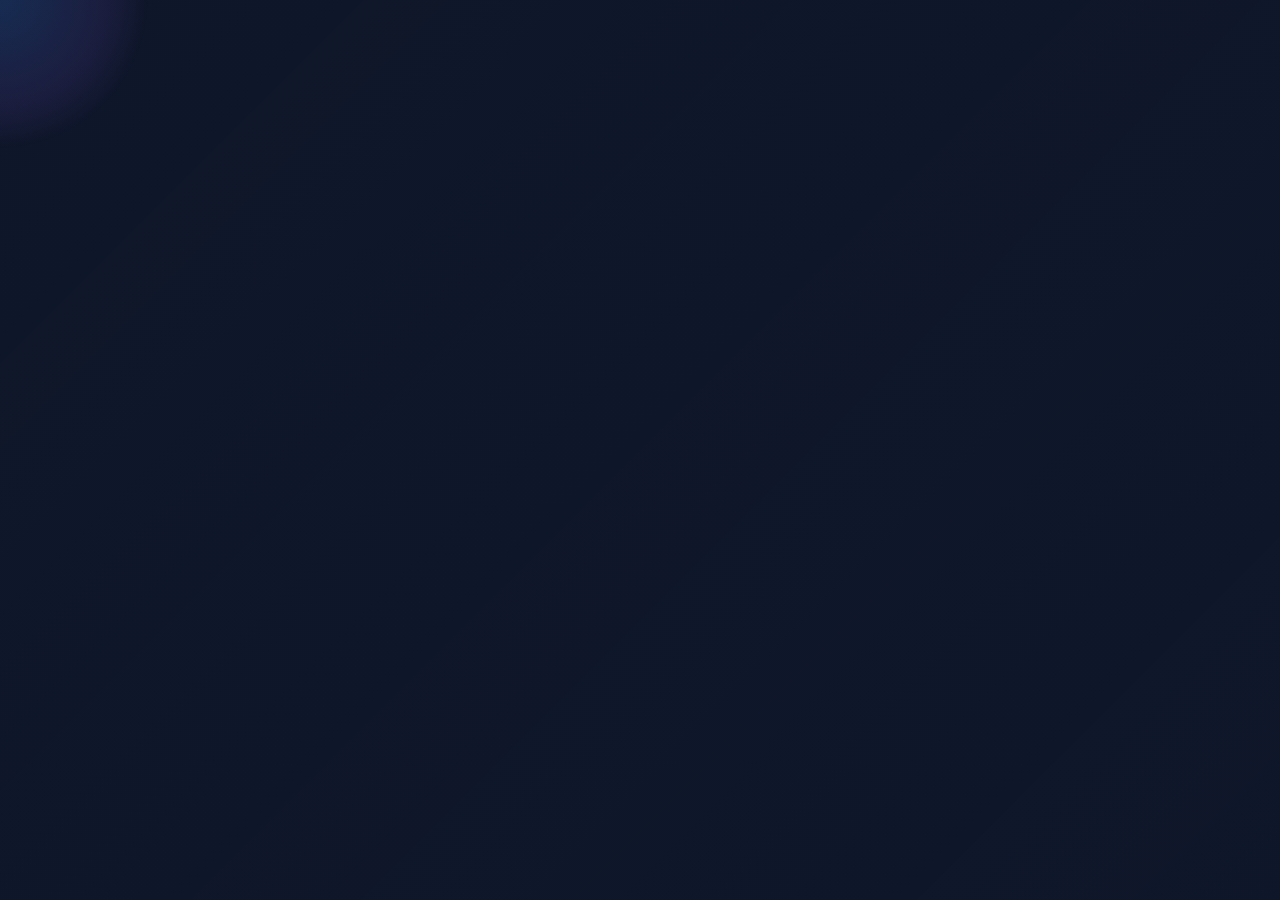
<file: mop.html>
<!DOCTYPE html>
<html lang="en">
<head>
    <meta charset="UTF-8">
    <meta name="viewport" content="width=device-width, initial-scale=1.0">
    <title>EC Eligibility Results</title>
    <link rel="preconnect" href="https://fonts.googleapis.com">
    <link rel="preconnect" href="https://fonts.gstatic.com" crossorigin>
    <link href="https://fonts.googleapis.com/css2?family=Outfit:wght@300;400;500;600;700;800&display=swap" rel="stylesheet">
    <style>
        :root {
            --primary: #3b82f6;
            --primary-dark: #2563eb;
            --accent: #8b5cf6;
            --pending: #f59e0b;
            --pending-dark: #d97706;
            --pending-light: #fbbf24;
            --dark: #0f172a;
            --text: #e2e8f0;
            --text-muted: rgba(226, 232, 240, 0.7);
            --glass-bg: rgba(15, 23, 42, 0.7);
        }

        * {
            margin: 0;
            padding: 0;
            box-sizing: border-box;
        }

        body {
            font-family: 'Outfit', sans-serif;
            background-color: var(--dark);
            color: var(--text);
            line-height: 1.6;
            min-height: 100vh;
            overflow-x: hidden;
            position: relative;
        }

        .cursor-follower {
            position: fixed;
            width: 300px;
            height: 300px;
            border-radius: 50%;
            background: radial-gradient(circle, rgba(59, 130, 246, 0.2) 0%, rgba(139, 92, 246, 0.1) 50%, rgba(15, 23, 42, 0) 70%);
            pointer-events: none;
            transform: translate(-50%, -50%);
            z-index: 0;
            transition: transform 0.2s ease-out, opacity 0.3s ease;
            opacity: 0;
        }

        .background-image {
            position: fixed;
            top: 0;
            left: 0;
            width: 100%;
            height: 100%;
            background-image: url('https://janicez557.sg-host.com/wp-content/uploads/2024/12/shutterstock_764105278-scaled-1-2.png');
            background-size: cover;
            background-position: center;
            filter: contrast(1.1) brightness(0.7);
            z-index: -2;
            animation: subtle-zoom 60s infinite alternate ease-in-out;
        }
        
        @keyframes subtle-zoom {
            0% {
                transform: scale(1);
            }
            100% {
                transform: scale(1.05);
            }
        }
        
        .background-overlay {
            position: fixed;
            top: 0;
            left: 0;
            width: 100%;
            height: 100%;
            background: linear-gradient(135deg, 
                rgba(15, 23, 42, 0.9) 0%, 
                rgba(15, 23, 42, 0.7) 100%);
            z-index: -1;
        }

        .results-container {
            display: flex;
            justify-content: center;
            align-items: center;
            min-height: 100vh;
            padding: 40px;
            position: relative;
            z-index: 1;
        }

        .results-card {
            background: rgba(15, 23, 42, 0.5);
            backdrop-filter: blur(15px);
            -webkit-backdrop-filter: blur(15px);
            border-radius: 24px;
            padding: 50px;
            max-width: 800px;
            width: 100%;
            text-align: center;
            box-shadow: 0 20px 50px rgba(0, 0, 0, 0.2);
            position: relative;
            overflow: hidden;
            border: 1px solid rgba(255, 255, 255, 0.05);
            animation: fade-up 0.8s forwards cubic-bezier(0.17, 0.67, 0.83, 0.67);
            transform: translateY(30px);
            opacity: 0;
        }
        
        @keyframes fade-up {
            to {
                opacity: 1;
                transform: translateY(0);
            }
        }
        
        .results-card::before {
            content: '';
            position: absolute;
            top: 0;
            left: 0;
            width: 100%;
            height: 4px;
            background: linear-gradient(90deg, var(--pending), var(--pending-light));
            border-radius: 24px 24px 0 0;
        }
        
        .results-card::after {
            content: '';
            position: absolute;
            width: 200px;
            height: 200px;
            background: radial-gradient(circle, rgba(245, 158, 11, 0.2) 0%, rgba(251, 191, 36, 0.05) 50%, rgba(15, 23, 42, 0) 70%);
            border-radius: 50%;
            top: -100px;
            right: -100px;
            z-index: -1;
        }

        .status-icon {
            width: 80px;
            height: 80px;
            background: linear-gradient(135deg, var(--pending), var(--pending-light));
            border-radius: 50%;
            display: flex;
            justify-content: center;
            align-items: center;
            margin: 0 auto 25px;
            position: relative;
            box-shadow: 0 10px 25px rgba(245, 158, 11, 0.3);
        }
        
        .status-icon::before {
            content: '';
            position: absolute;
            width: 100%;
            height: 100%;
            border-radius: 50%;
            background: linear-gradient(135deg, var(--pending), var(--pending-light));
            opacity: 0.3;
            animation: pulse 2s infinite;
        }
        
        @keyframes pulse {
            0% {
                transform: scale(1);
                opacity: 0.3;
            }
            50% {
                transform: scale(1.2);
                opacity: 0;
            }
            100% {
                transform: scale(1);
                opacity: 0.3;
            }
        }

        .results-message {
            font-size: 18px;
            line-height: 1.8;
            color: var(--text);
            margin-bottom: 40px;
            text-shadow: 0 2px 4px rgba(0, 0, 0, 0.1);
        }
        
        .accent-text {
            background: linear-gradient(90deg, var(--pending), var(--pending-light));
            -webkit-background-clip: text;
            background-clip: text;
            -webkit-text-fill-color: transparent;
            font-weight: 600;
        }

        .download-btn {
            background: linear-gradient(90deg, var(--pending-dark) 0%, var(--pending) 100%);
            color: white;
            border: none;
            border-radius: 14px;
            padding: 15px 30px;
            font-size: 16px;
            font-weight: 600;
            cursor: pointer;
            transition: all 0.4s cubic-bezier(0.34, 1.56, 0.64, 1);
            display: inline-flex;
            align-items: center;
            gap: 12px;
            box-shadow: 0 8px 25px rgba(245, 158, 11, 0.4);
            position: relative;
            overflow: hidden;
            animation: pulse-light 2s infinite;
        }
        
        @keyframes pulse-light {
            0% {
                box-shadow: 0 0 0 0 rgba(245, 158, 11, 0.7);
            }
            70% {
                box-shadow: 0 0 0 15px rgba(245, 158, 11, 0);
            }
            100% {
                box-shadow: 0 0 0 0 rgba(245, 158, 11, 0);
            }
        }
        
        .download-btn::before {
            content: '';
            position: absolute;
            top: 0;
            left: -100%;
            width: 100%;
            height: 100%;
            background: linear-gradient(90deg, 
                rgba(255, 255, 255, 0) 0%, 
                rgba(255, 255, 255, 0.3) 50%, 
                rgba(255, 255, 255, 0) 100%);
            transition: all 0.5s ease;
            z-index: 1;
        }

        .download-btn:hover {
            transform: translateY(-5px) scale(1.03);
            box-shadow: 0 15px 30px rgba(245, 158, 11, 0.5);
        }
        
        .download-btn:hover::before {
            left: 100%;
        }
        
        .btn-text {
            position: relative;
            z-index: 2;
        }
        
        .btn-icon {
            position: relative;
            z-index: 2;
            animation: bounce-down 1.5s infinite;
        }
        
        @keyframes bounce-down {
            0%, 100% {
                transform: translateY(0);
            }
            50% {
                transform: translateY(4px);
            }
        }

        .user-activity {
            position: fixed;
            bottom: 20px;
            right: 20px;
            background: rgba(15, 23, 42, 0.7);
            backdrop-filter: blur(12px);
            -webkit-backdrop-filter: blur(12px);
            border-radius: 12px;
            padding: 12px 18px;
            display: flex;
            align-items: center;
            box-shadow: 0 8px 20px rgba(0, 0, 0, 0.2);
            z-index: 1000;
            transition: all 0.5s cubic-bezier(0.34, 1.56, 0.64, 1);
            border: 1px solid rgba(255, 255, 255, 0.05);
            animation: slide-in 0.6s 0.5s forwards cubic-bezier(0.34, 1.56, 0.64, 1);
            opacity: 0;
            transform: translateX(30px);
        }
        
        @keyframes slide-in {
            to {
                opacity: 1;
                transform: translateX(0);
            }
        }
        
        .user-activity:hover {
            transform: translateY(-5px);
            box-shadow: 0 15px 30px rgba(0, 0, 0, 0.3);
            border-color: rgba(255, 255, 255, 0.1);
        }
        
        .user-icon {
            width: 38px;
            height: 38px;
            background: linear-gradient(135deg, #ef4444 0%, #e11d48 100%);
            border-radius: 10px;
            display: flex;
            justify-content: center;
            align-items: center;
            margin-right: 12px;
            color: white;
            flex-shrink: 0;
            transition: all 0.3s ease;
        }
        
        .user-activity:hover .user-icon {
            transform: rotate(10deg);
        }
        
        .user-info {
            display: flex;
            flex-direction: column;
        }
        
        .user-name {
            font-weight: 600;
            font-size: 14px;
            color: var(--text);
        }
        
        .user-status {
            font-size: 12px;
            color: var(--text-muted);
        }

        .clock-animation {
            position: absolute;
            top: 50%;
            left: 50%;
            transform: translate(-50%, -50%);
        }

        .clock-hand {
            position: absolute;
            width: 2px;
            height: 14px;
            background: white;
            top: 50%;
            left: 50%;
            transform-origin: bottom center;
            animation: rotate 8s linear infinite;
        }
        
        .clock-hand:nth-child(2) {
            height: 10px;
            width: 2px;
            animation: rotate 60s linear infinite;
        }
        
        @keyframes rotate {
            from {
                transform: translate(-50%, -100%) rotate(0deg);
            }
            to {
                transform: translate(-50%, -100%) rotate(360deg);
            }
        }

        @media (max-width: 768px) {
            .results-card {
                padding: 30px 20px;
                margin: 20px;
            }
            
            .results-message {
                font-size: 16px;
            }
            
            .status-icon {
                width: 60px;
                height: 60px;
                margin-bottom: 20px;
            }
        }
    </style>
</head>
<body>
    <div class="cursor-follower"></div>
    <div class="background-image"></div>
    <div class="background-overlay"></div>
    
    <div class="results-container">
        <div class="results-card">
            <div class="status-icon">
                <svg xmlns="http://www.w3.org/2000/svg" width="34" height="34" viewBox="0 0 24 24" fill="none" stroke="white" stroke-width="2" stroke-linecap="round" stroke-linejoin="round">
                    <circle cx="12" cy="12" r="10"></circle>
                    <polyline points="12 6 12 12 16 14"></polyline>
                </svg>
                <div class="clock-animation">
                    <div class="clock-hand"></div>
                    <div class="clock-hand"></div>
                </div>
            </div>
            
            <p class="results-message">
                We've noted that your HDB is still within the <span class="accent-text">Minimum Occupation Period (MOP)</span>, which may affect your eligibility for an EC purchase. We will be conducting a <span class="accent-text">second assessment</span> to explore potential grounds for an appeal on your behalf. Meanwhile, consider these top 5 affordable condos as alternatives. Please note that Additional Buyer's Stamp Duty (ABSD) may apply.
            </p>
            
            <a href="singmap-appeal-mop.php">
                <button class="download-btn">
                    <span class="btn-text">Download the PDF</span>
                    <span class="btn-icon">
                        <svg xmlns="http://www.w3.org/2000/svg" width="20" height="20" viewBox="0 0 24 24" fill="none" stroke="currentColor" stroke-width="2" stroke-linecap="round" stroke-linejoin="round">
                            <path d="M21 15v4a2 2 0 0 1-2 2H5a2 2 0 0 1-2-2v-4"></path>
                            <polyline points="7 10 12 15 17 10"></polyline>
                            <line x1="12" y1="15" x2="12" y2="3"></line>
                        </svg>
                    </span>
                </button>
            </a>
        </div>
    </div>
    
    <div class="user-activity">
        <div class="user-icon">
            <svg xmlns="http://www.w3.org/2000/svg" width="22" height="22" viewBox="0 0 24 24" fill="none" stroke="currentColor" stroke-width="2" stroke-linecap="round" stroke-linejoin="round">
                <path d="M20 21v-2a4 4 0 0 0-4-4H8a4 4 0 0 0-4 4v2"></path>
                <circle cx="12" cy="7" r="4"></circle>
            </svg>
        </div>
        <div class="user-info">
            <span class="user-name">Emily Tan Wei Ling</span>
            <span class="user-status">just submitted recently</span>
        </div>
    </div>
    
    <script>
        // Cursor follower effect
        function initCursorFollower() {
            const follower = document.querySelector('.cursor-follower');
            let mouseX = 0, mouseY = 0;
            let followerX = 0, followerY = 0;
            
            document.addEventListener('mousemove', (e) => {
                mouseX = e.clientX;
                mouseY = e.clientY;
                follower.style.opacity = '1';
            });
            
            function animate() {
                // Smooth following with easing
                followerX += (mouseX - followerX) * 0.1;
                followerY += (mouseY - followerY) * 0.1;
                
                if (follower) {
                    follower.style.left = `${followerX}px`;
                    follower.style.top = `${followerY}px`;
                }
                
                requestAnimationFrame(animate);
            }
            
            animate();
            
            // Hide follower when mouse leaves window
            document.addEventListener('mouseleave', () => {
                follower.style.opacity = '0';
            });
            
            document.addEventListener('mouseenter', () => {
                follower.style.opacity = '1';
            });
        }
        
        // Download button click effect
        // function initButtonEffect() {
        //     const button = document.querySelector('.download-btn');
            
        //     button.addEventListener('click', function() {
        //         this.classList.add('clicked');
        //         setTimeout(() => {
        //             this.classList.remove('clicked');
        //             alert('PDF download initiated.');
        //         }, 300);
        //     });
        // }
        
        // Initialize effects on page load
        window.addEventListener('DOMContentLoaded', () => {
            initCursorFollower();
            // initButtonEffect();
        });
    </script>
</body>
</html>
</file>
